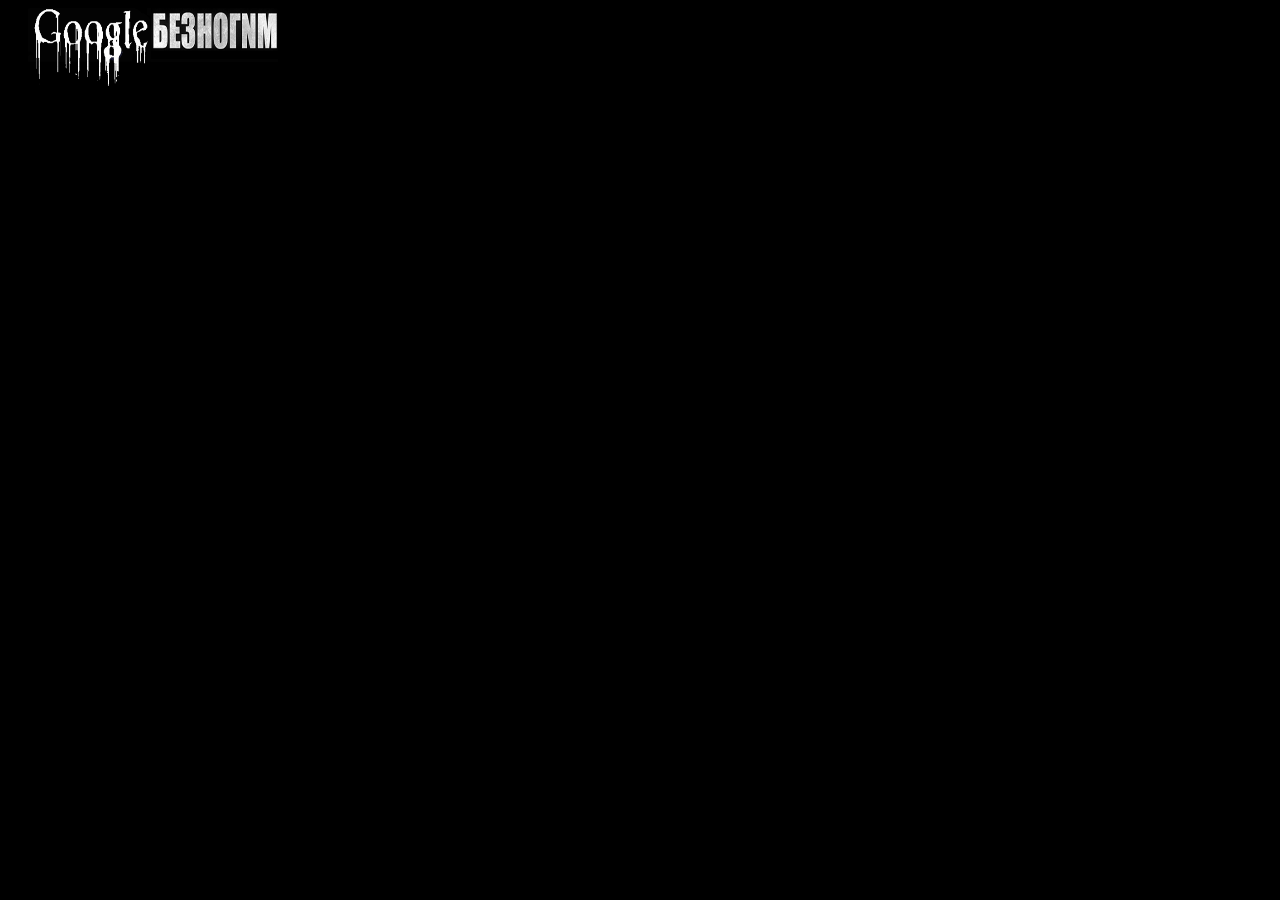
<file: search-result.html>
<!DOCTYPE html>
<html lang="en">
<head>
    <meta charset="UTF-8">
    <meta http-equiv="X-UA-Compatible" content="IE=edge">
    <meta name="viewport" content="width=device-width, initial-scale=1.0">
    <title>БЕЗНОГNM</title>
    <link rel="icon" href="image/favicon.ico" type="image/x-icon">
</head>

<body style="background-color: black;">
    <a href="index.html"><img style="width: 250px; height: 100px; margin-left: 20px;" src="image/google.png" alt="Google Logo"></a>
    <script async src="https://cse.google.com/cse.js?cx=e2adcf87c85ccbeee"></script>
    <div class="gcse-search"></div>
</body>
</html>
</file>
